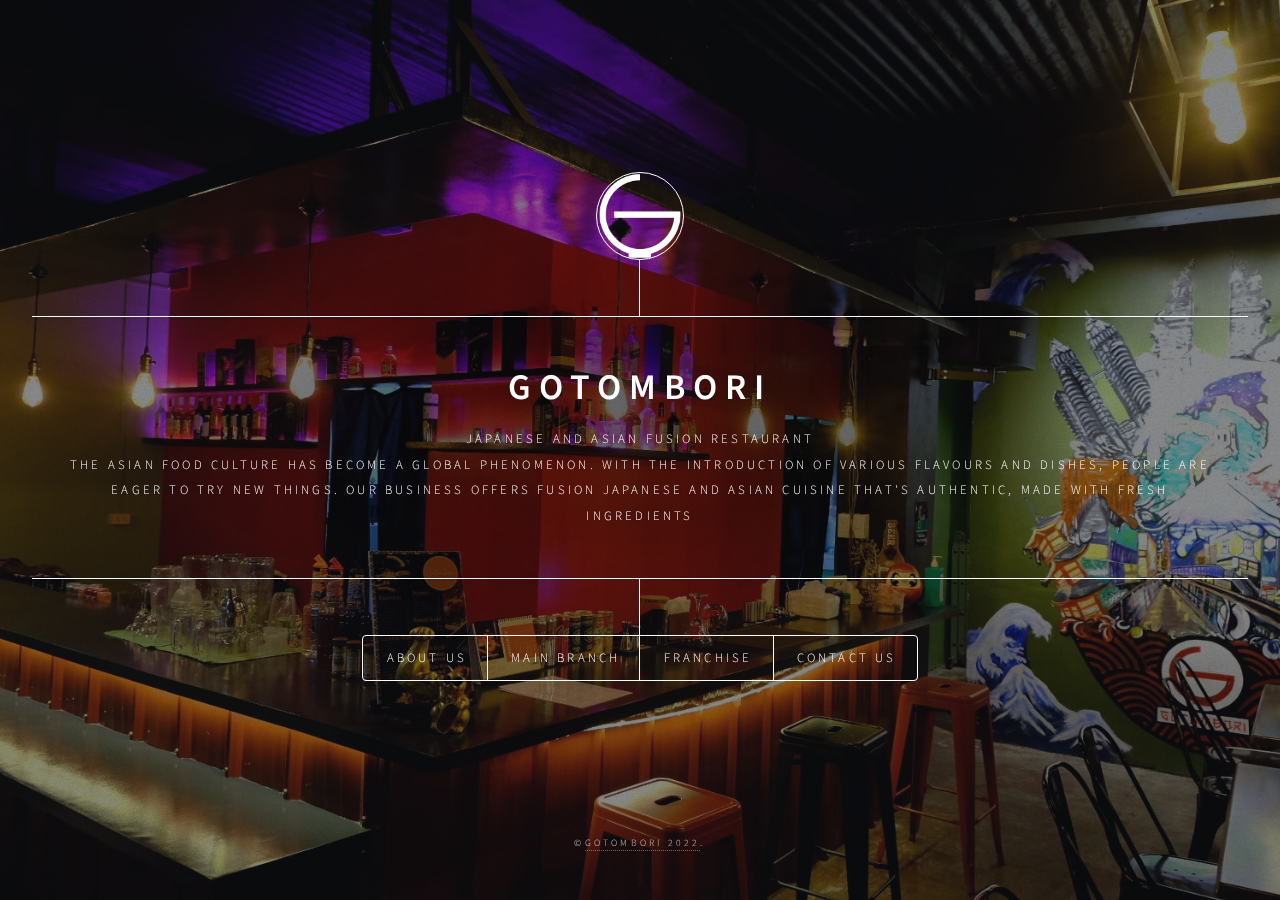
<file: index.html>
<!DOCTYPE HTML>
<html>
	<head>
		<title>Gotombori</title>
		<meta charset="utf-8" />
		<meta name="viewport" content="width=device-width, initial-scale=1, user-scalable=no" />
		<link rel="stylesheet" href="assets/css/main.css" />
		<noscript><link rel="stylesheet" href="assets/css/noscript.css" /></noscript>
	</head>
	<body class="is-preload">

		<!-- Wrapper -->
			<div id="wrapper">

				<!-- Header -->
					<header id="header">
						<object class="logo" data="images/glogowhite.svg"> </object>
						<div class="content">
							<div class="inner">
								<h1>Gotombori</h1>
								<p>Japanese and Asian Fusion Restaurant <br />
								The Asian food culture has become a global phenomenon. With the introduction of various flavours and dishes, people are eager to try new things. Our business offers fusion Japanese and Asian cuisine that's authentic, made with fresh ingredients</p>
							</div>
						</div>
						<nav>
							<ul>
								<!-- <li><a href="#intro">Intro</a></li> -->
								<li><a href="#about">About Us</a></li>
								<li><a href="#branch">Main Branch</a></li>
								<li><a href="#franchise">Franchise</a></li>								
								<li><a href="#contact">Contact Us</a></li>
								<!-- <li><a href="#elements">Elements</a></li> -->
							</ul>
						</nav>
					</header>

				<!-- Main -->
					<div id="main">
						
						<!-- Intro -->
							<!-- <article id="intro">
								<h2 class="major">Intro</h2>
								<span class="image main"><img src="../../images/pic01.jpg" alt="" /></span>
								<div class="videoWrapper">
									<iframe src="https://drive.google.com/file/d/1225KMnGl1IvusmFw72NohmMUNqmtmeRn/preview" allow="autoplay"></iframe>
								</div>

								<div class="image main videoWrapper">
									<iframe src="https://drive.google.com/file/d/1fL9NpfInf3WVeBwylK49A_tGmt3eW72z/preview" allow="autoplay"></iframe>
								</div>

								<div class="image main videoWrapper">
									<iframe src="https://drive.google.com/file/d/1XuaLwaa7ogPc6GmBb1JxKfJH9nJ1arWx/preview" allow="autoplay"></iframe>
								</div>

								<div class="image main videoWrapper">
									<iframe src="https://drive.google.com/file/d/1T11CL5J_tuCQ8VMhTcqFabuqWHulGAr1/preview" allow="autoplay"></iframe>
								</div>

								<div class="image main videoWrapper">
									<iframe src="https://drive.google.com/file/d/18O1OUg1W9tABcDQdG7I4Z3mrhGVsY1qq/preview" allow="autoplay"></iframe>
								</div>

								<p>Are you looking for a unique and different flavor experience? Try our innovative and authentic Japanese and Asian cuisine fusion</p>
								<p>Gotombori is a new Japanese and Asian fusion restaurant that offers delicious and affordable authentic cuisine. Any diners can enjoy our fusion menu, which combines the best of both worlds and offers a wide range of cuisine including Gyoza, Beef Misono, and Sushi..</p>
							</article> -->

						<!-- Franchise -->
							<article id="franchise">
								<!-- <h2 class="major">How to Franchise?
									<a href="order.html">Order Now!</a>
								</h2> -->
								<h2 class="major">Franchise</h2>
								<ul class="breadcrumb">
									<li class="breadcrumb-item"><a href="#franchisemenu">Menu</a></li>
									<li class="breadcrumb-item"><a href="#franchises">Franchises</a></li>
									<li class="breadcrumb-item"><a href="#feasiblitystudy">Feasiblity Study</a></li>
									<li class="breadcrumb-item"><a href="#kiosk">Kiosk</a></li>
								  </ul>
								<h3 id="franchisemenu" class="major">Menu for Franchise</h3>
								<div >
									<span class="image main"><img src="images/menu_franchise.webp" alt="" /></span>
								</div>
								<h3 id="franchises" class="major">Franchise Opening</h3>
								<div >
									<!-- <span class="image main"><img src="images/franchise (1).jpg" alt="" /></span> -->
									<span class="image main"><img src="images/franchise (2).jpg" alt="" /></span>
									<!-- <span class="image main"><img src="images/franchise (3).jpg" alt="" /></span>
									<span class="image main"><img src="images/franchise (4).jpg" alt="" /></span>
									<span class="image main"><img src="images/franchise (5).jpg" alt="" /></span>
									<span class="image main"><img src="images/franchise (6).jpg" alt="" /></span>
									<span class="image main"><img src="images/franchise (7).jpg" alt="" /></span>
									<span class="image main"><img src="images/franchise (8).jpg" alt="" /></span>
									<span class="image main"><img src="images/franchise (9).jpg" alt="" /></span>
									<span class="image main"><img src="images/franchise (10).jpg" alt="" /></span>
									<span class="image main"><img src="images/franchise (11).jpg" alt="" /></span> -->
									<span class="image main"><img src="images/franchise (12).jpg" alt="" /></span>
									<!-- <span class="image main"><img src="images/franchise (13).jpg" alt="" /></span>
									<span class="image main"><img src="images/franchise (14).jpg" alt="" /></span>
									<span class="image main"><img src="images/franchise (15).jpg" alt="" /></span>
									<span class="image main"><img src="images/franchise (16).jpg" alt="" /></span>
									<span class="image main"><img src="images/franchise (17).jpg" alt="" /></span> -->
									<span class="image main"><img src="images/franchise (18).jpg" alt="" /></span>
									<!-- <span class="image main"><img src="images/franchise (19).jpg" alt="" /></span>
									<span class="image main"><img src="images/franchise (20).jpg" alt="" /></span>
									<span class="image main"><img src="images/franchise (21).jpg" alt="" /></span>
									<span class="image main"><img src="images/franchise (22).jpg" alt="" /></span> -->
									<span class="image main"><img src="images/franchise (24).jpg" alt="" /></span>
								</div>
								<h3 id="feasiblitystudy" class="major">Feasiblity Study</h3>
								<div>
									<span>
										<a href="https://drive.google.com/file/d/1M6oUv39NWXkko_A2In9kYBnf6jxYge4G/preview">Click to view.</a>
										<br>
										<br>
									</span>
									
								</div>
								<h3 id="kiosk" class="major">Kiosk Specifications</h3>
								<div>
									<span class="image main"><img src="images/kiosk (1)-min.jpg" alt="" /></span>
									<span class="image main"><img src="images/kiosk (2)-min.jpg" alt="" /></span>
									<span class="image main"><img src="images/kiosk (3)-min.jpg" alt="" /></span>
									<span class="image main"><img src="images/kiosk (4)-min.jpg" alt="" /></span>
									<span class="image main"><img src="images/kiosk (5)-min.jpg" alt="" /></span>
								</div>
							</article>

						<!-- About -->
							<article id="about">
								<h2 class="major">About Us</h2>
								<div class="image main videoWrapper">
									<iframe src="https://drive.google.com/file/d/17KufNhbi9-z3UgDvj_AI9bubyLwXf26z/preview" allow="autoplay"></iframe>
								</div>
								<p>Gotombori started in 2020 in the midst of the pandemic, having the idea about the name gotombori when owners Brent and Gee are in the streets of Osaka, Japan.  The word Gotombori derived from “gotom” a Filipino slang for hungry and incorporate it to Dotonbori  a famous food street in Osaka. </p>
								<p>Gotombori started selling quarantine food trend called “baked sushi” at home in 2020 and later on put up a food kiosk selling variety of mid range Japanese rice bowls until demand for other products become relatively high.  In Jan 2022, Gotombori is now a restobar that offers Japanese and other Asian menu and local drinks situated at the heart of Cainta, Rizal and other menu offers are available for franchise.</p>
							</article>

						<!-- About -->
						<article id="branch">
							<h2 class="major">Main Branch</h2>
							<!-- <div class="image main videoWrapper">
								<iframe src="https://drive.google.com/file/d/17KufNhbi9-z3UgDvj_AI9bubyLwXf26z/preview" allow="autoplay"></iframe>
							</div> -->
							<h3 class="major">Menu</h3>
							<div>
								<span class="image main"><img src="images/1-min.png" alt="" /></span>
								<span class="image main"><img src="images/2-min.png" alt="" /></span>
								<span class="image main"><img src="images/3-min.png" alt="" /></span>
								<span class="image main"><img src="images/4-min.png" alt="" /></span>
							</div>
							<h3 class="major">Gotombori Main</h3>
							<div>
								<span class="image main"><img src="images/store5-min.jpg" alt="" /></span>
								<span class="image main"><img src="images/store1-min.jpg" alt="" /></span>
								<span class="image main"><img src="images/store2-min.jpg" alt="" /></span>
								<span class="image main"><img src="images/store3-min.jpg" alt="" /></span>
								<span class="image main"><img src="images/store4-min.jpg" alt="" /></span>
								<span class="image main"><img src="images/store6-min.jpg" alt="" /></span>
							</div>
						</article>

						<!-- Contact -->
							<article id="contact">
								<!-- <h2 class="major">Contact Us</h2>
								<form action="https://formspree.io/f/xwkyvydd" method="POST">
									<div class="fields">
										<div class="field half">
											<label for="name">Name</label>
											<input type="text" name="name" id="name" />
										</div>
										<div class="field half">
											<label for="email">Email</label>
											<input type="text" name="email" id="email" />
										</div>
										<div class="field">
											<label for="message">Message</label>
											<textarea name="message" id="message" rows="4"></textarea>
										</div>
									</div>
									<ul class="actions">
										<li><input type="submit" value="Send Message" class="primary" /></li>
										<li><input type="reset" value="Reset" /></li>
									</ul>
								</form> -->
								<div>
									<h3 class="major">Address:</h3>
									<p>Crospoint Building, Ortigas Avenue Extension Brgy. Sto Domingo, Cainta, Philippines</p>
									<h3 class="major">Contact Numbers:</h3>
									<p>
										+63 965 566-99-95 
										<br> +63 932 383-87-57
									</p>
									<ul class="icons">
										<!-- <li><a href="#" class="icon brands fa-twitter"><span class="label">Twitter</span></a></li> -->
										<li><a href="https://facebook.com/gotombori" class="icon brands fa-facebook-f"><span class="label">Facebook</span></a></li>
										<li><a href="https://www.instagram.com/gotombori" class="icon brands fa-instagram"><span class="label">Instagram</span></a></li>
										<!-- <li><a href="#" class="icon brands fa-github"><span class="label">GitHub</span></a></li> -->
									</ul>
									<h3 class="major">Waze: Gotombori Asian Express-Main</h3>
									<div>
										<iframe src="https://embed.waze.com/iframe?zoom=16&lat=14.586501&lon=121.116048&pin=1" width="600" height="450" allowfullscreen></iframe>
									</div>
									
								</div>
								
							</article>

						<!-- Elements -->
							<article id="elements">
								<h2 class="major">Elements</h2>

								<section>
									<h3 class="major">Text</h3>
									<p>This is <b>bold</b> and this is <strong>strong</strong>. This is <i>italic</i> and this is <em>emphasized</em>.
									This is <sup>superscript</sup> text and this is <sub>subscript</sub> text.
									This is <u>underlined</u> and this is code: <code>for (;;) { ... }</code>. Finally, <a href="#">this is a link</a>.</p>
									<hr />
									<h2>Heading Level 2</h2>
									<h3>Heading Level 3</h3>
									<h4>Heading Level 4</h4>
									<h5>Heading Level 5</h5>
									<h6>Heading Level 6</h6>
									<hr />
									<h4>Blockquote</h4>
									<blockquote>Fringilla nisl. Donec accumsan interdum nisi, quis tincidunt felis sagittis eget tempus euismod. Vestibulum ante ipsum primis in faucibus vestibulum. Blandit adipiscing eu felis iaculis volutpat ac adipiscing accumsan faucibus. Vestibulum ante ipsum primis in faucibus lorem ipsum dolor sit amet nullam adipiscing eu felis.</blockquote>
									<h4>Preformatted</h4>
									<pre><code>i = 0;

while (!deck.isInOrder()) {
    print 'Iteration ' + i;
    deck.shuffle();
    i++;
}

print 'It took ' + i + ' iterations to sort the deck.';</code></pre>
								</section>

								<section>
									<h3 class="major">Lists</h3>

									<h4>Unordered</h4>
									<ul>
										<li>Dolor pulvinar etiam.</li>
										<li>Sagittis adipiscing.</li>
										<li>Felis enim feugiat.</li>
									</ul>

									<h4>Alternate</h4>
									<ul class="alt">
										<li>Dolor pulvinar etiam.</li>
										<li>Sagittis adipiscing.</li>
										<li>Felis enim feugiat.</li>
									</ul>

									<h4>Ordered</h4>
									<ol>
										<li>Dolor pulvinar etiam.</li>
										<li>Etiam vel felis viverra.</li>
										<li>Felis enim feugiat.</li>
										<li>Dolor pulvinar etiam.</li>
										<li>Etiam vel felis lorem.</li>
										<li>Felis enim et feugiat.</li>
									</ol>
									<h4>Icons</h4>
									<ul class="icons">
										<!-- <li><a href="#" class="icon brands fa-twitter"><span class="label">Twitter</span></a></li> -->
										<li><a href="https://facebook.com/gotombori" class="icon brands fa-facebook-f"><span class="label">Facebook</span></a></li>
										<li><a href="https://www.instagram.com/gotombori" class="icon brands fa-instagram"><span class="label">Instagram</span></a></li>
										<!-- <li><a href="#" class="icon brands fa-github"><span class="label">Github</span></a></li> -->
									</ul>

									<h4>Actions</h4>
									<ul class="actions">
										<li><a href="#" class="button primary">Default</a></li>
										<li><a href="#" class="button">Default</a></li>
									</ul>
									<ul class="actions stacked">
										<li><a href="#" class="button primary">Default</a></li>
										<li><a href="#" class="button">Default</a></li>
									</ul>
								</section>

								<section>
									<h3 class="major">Table</h3>
									<h4>Default</h4>
									<div class="table-wrapper">
										<table>
											<thead>
												<tr>
													<th>Name</th>
													<th>Description</th>
													<th>Price</th>
												</tr>
											</thead>
											<tbody>
												<tr>
													<td>Item One</td>
													<td>Ante turpis integer aliquet porttitor.</td>
													<td>29.99</td>
												</tr>
												<tr>
													<td>Item Two</td>
													<td>Vis ac commodo adipiscing arcu aliquet.</td>
													<td>19.99</td>
												</tr>
												<tr>
													<td>Item Three</td>
													<td> Morbi faucibus arcu accumsan lorem.</td>
													<td>29.99</td>
												</tr>
												<tr>
													<td>Item Four</td>
													<td>Vitae integer tempus condimentum.</td>
													<td>19.99</td>
												</tr>
												<tr>
													<td>Item Five</td>
													<td>Ante turpis integer aliquet porttitor.</td>
													<td>29.99</td>
												</tr>
											</tbody>
											<tfoot>
												<tr>
													<td colspan="2"></td>
													<td>100.00</td>
												</tr>
											</tfoot>
										</table>
									</div>

									<h4>Alternate</h4>
									<div class="table-wrapper">
										<table class="alt">
											<thead>
												<tr>
													<th>Name</th>
													<th>Description</th>
													<th>Price</th>
												</tr>
											</thead>
											<tbody>
												<tr>
													<td>Item One</td>
													<td>Ante turpis integer aliquet porttitor.</td>
													<td>29.99</td>
												</tr>
												<tr>
													<td>Item Two</td>
													<td>Vis ac commodo adipiscing arcu aliquet.</td>
													<td>19.99</td>
												</tr>
												<tr>
													<td>Item Three</td>
													<td> Morbi faucibus arcu accumsan lorem.</td>
													<td>29.99</td>
												</tr>
												<tr>
													<td>Item Four</td>
													<td>Vitae integer tempus condimentum.</td>
													<td>19.99</td>
												</tr>
												<tr>
													<td>Item Five</td>
													<td>Ante turpis integer aliquet porttitor.</td>
													<td>29.99</td>
												</tr>
											</tbody>
											<tfoot>
												<tr>
													<td colspan="2"></td>
													<td>100.00</td>
												</tr>
											</tfoot>
										</table>
									</div>
								</section>

								<section>
									<h3 class="major">Buttons</h3>
									<ul class="actions">
										<li><a href="#" class="button primary">Primary</a></li>
										<li><a href="#" class="button">Default</a></li>
									</ul>
									<ul class="actions">
										<li><a href="#" class="button">Default</a></li>
										<li><a href="#" class="button small">Small</a></li>
									</ul>
									<ul class="actions">
										<li><a href="#" class="button primary icon solid fa-download">Icon</a></li>
										<li><a href="#" class="button icon solid fa-download">Icon</a></li>
									</ul>
									<ul class="actions">
										<li><span class="button primary disabled">Disabled</span></li>
										<li><span class="button disabled">Disabled</span></li>
									</ul>
								</section>

								<section>
									<h3 class="major">Form</h3>
									<form method="post" action="#">
										<div class="fields">
											<div class="field half">
												<label for="demo-name">Name</label>
												<input type="text" name="demo-name" id="demo-name" value="" placeholder="Jane Doe" />
											</div>
											<div class="field half">
												<label for="demo-email">Email</label>
												<input type="email" name="demo-email" id="demo-email" value="" placeholder="jane@untitled.tld" />
											</div>
											<div class="field">
												<label for="demo-category">Category</label>
												<select name="demo-category" id="demo-category">
													<option value="">-</option>
													<option value="1">Manufacturing</option>
													<option value="1">Shipping</option>
													<option value="1">Administration</option>
													<option value="1">Human Resources</option>
												</select>
											</div>
											<div class="field half">
												<input type="radio" id="demo-priority-low" name="demo-priority" checked>
												<label for="demo-priority-low">Low</label>
											</div>
											<div class="field half">
												<input type="radio" id="demo-priority-high" name="demo-priority">
												<label for="demo-priority-high">High</label>
											</div>
											<div class="field half">
												<input type="checkbox" id="demo-copy" name="demo-copy">
												<label for="demo-copy">Email me a copy</label>
											</div>
											<div class="field half">
												<input type="checkbox" id="demo-human" name="demo-human" checked>
												<label for="demo-human">Not a robot</label>
											</div>
											<div class="field">
												<label for="demo-message">Message</label>
												<textarea name="demo-message" id="demo-message" placeholder="Enter your message" rows="6"></textarea>
											</div>
										</div>
										<ul class="actions">
											<li><input type="submit" value="Send Message" class="primary" /></li>
											<li><input type="reset" value="Reset" /></li>
										</ul>
									</form>
								</section>

							</article>

					</div>

				<!-- Footer -->
					<footer id="footer">
						<p class="copyright">&copy;<a href="https://facebook.com/gotombori">Gotombori 2022</a>.</p>
					</footer>

			</div>

		<!-- BG -->
			<div id="bg"></div>

		<!-- Scripts -->
			<script src="assets/js/jquery.min.js"></script>
			<script src="assets/js/browser.min.js"></script>
			<script src="assets/js/breakpoints.min.js"></script>
			<script src="assets/js/util.js"></script>
			<script src="assets/js/main.js"></script>
			<script>
				 document.addEventListener("contextmenu", function (e) {
					e.preventDefault();
				}, false);
			</script>
	</body>
</html>
</file>
<file: assets/css/noscript.css>
/*
	Dimension by HTML5 UP
	html5up.net | @ajlkn
	Free for personal and commercial use under the CCA 3.0 license (html5up.net/license)
*/

/* BG */

	body.is-preload #bg:before {
		background-color: transparent;
	}

/* Header */

	body.is-preload #header {
		-moz-filter: none;
		-webkit-filter: none;
		-ms-filter: none;
		filter: none;
	}

		body.is-preload #header > * {
			opacity: 1;
		}

		body.is-preload #header .content .inner {
			max-height: none;
			padding: 3rem 2rem;
			opacity: 1;
		}

/* Main */

	#main article {
		opacity: 1;
		margin: 4rem 0 0 0;
	}
</file>
<file: assets/css/main.css>
@import url(fontawesome-all.min.css);
@import url("https://fonts.googleapis.com/css?family=Source+Sans+Pro:300italic,600italic,300,600");

/*
	Dimension by HTML5 UP
	html5up.net | @ajlkn
	Free for personal and commercial use under the CCA 3.0 license (html5up.net/license)
*/

html, body, div, span, applet, object,
iframe, h1, h2, h3, h4, h5, h6, p, blockquote,
pre, a, abbr, acronym, address, big, cite,
code, del, dfn, em, img, ins, kbd, q, s, samp,
small, strike, strong, sub, sup, tt, var, b,
u, i, center, dl, dt, dd, ol, ul, li, fieldset,
form, label, legend, table, caption, tbody,
tfoot, thead, tr, th, td, article, aside,
canvas, details, embed, figure, figcaption,
footer, header, hgroup, menu, nav, output, ruby,
section, summary, time, mark, audio, video {
	margin: 0;
	padding: 0;
	border: 0;
	font-size: 100%;
	font: inherit;
	vertical-align: baseline;}

article, aside, details, figcaption, figure,
footer, header, hgroup, menu, nav, section {
	display: block;}

body {
	line-height: 1;
}

ol, ul {
	list-style: none;
}

blockquote, q {
	quotes: none;
}

	blockquote:before, blockquote:after, q:before, q:after {
		content: '';
		content: none;
	}

table {
	border-collapse: collapse;
	border-spacing: 0;
}

body {
	-webkit-text-size-adjust: none;
}

mark {
	background-color: transparent;
	color: inherit;
}

input::-moz-focus-inner {
	border: 0;
	padding: 0;
}

input, select, textarea {
	-moz-appearance: none;
	-webkit-appearance: none;
	-ms-appearance: none;
	appearance: none;
}

.videoWrapper {
	position: relative;
	padding-top: 56.25%; /* 16:9 */
}

.videoWrapper iframe{
	position: absolute;
	top: 0;
	left: 0;
	width: 100%;
	height: 100%;
}

/* Basic */

	@-ms-viewport {
		width: device-width;
	}

	@media screen and (max-width: 480px) {

		html, body {
			min-width: 320px;
		}

	}

	html {
		box-sizing: border-box;
	}

	*, *:before, *:after {
		box-sizing: inherit;
	}

	body {
		background: #1b1f22;
	}

		body.is-preload *, body.is-preload *:before, body.is-preload *:after {
			-moz-animation: none !important;
			-webkit-animation: none !important;
			-ms-animation: none !important;
			animation: none !important;
			-moz-transition: none !important;
			-webkit-transition: none !important;
			-ms-transition: none !important;
			transition: none !important;
		}

/* Type */

	html {
		font-size: 16pt;
	}

		@media screen and (max-width: 1680px) {

			html {
				font-size: 12pt;
			}

		}

		@media screen and (max-width: 736px) {

			html {
				font-size: 11pt;
			}

		}

		@media screen and (max-width: 360px) {

			html {
				font-size: 10pt;
			}

		}

	body, input, select, textarea {
		color: #ffffff;
		font-family: "Source Sans Pro", sans-serif;
		font-weight: 300;
		font-size: 1rem;
		line-height: 1.65;
	}

	a {
		-moz-transition: color 0.2s ease-in-out, background-color 0.2s ease-in-out, border-bottom-color 0.2s ease-in-out;
		-webkit-transition: color 0.2s ease-in-out, background-color 0.2s ease-in-out, border-bottom-color 0.2s ease-in-out;
		-ms-transition: color 0.2s ease-in-out, background-color 0.2s ease-in-out, border-bottom-color 0.2s ease-in-out;
		transition: color 0.2s ease-in-out, background-color 0.2s ease-in-out, border-bottom-color 0.2s ease-in-out;
		border-bottom: dotted 1px rgba(255, 255, 255, 0.5);
		text-decoration: none;
		color: inherit;
	}

		a:hover {
			border-bottom-color: transparent;
		}

	strong, b {
		color: #ffffff;
		font-weight: 600;
	}

	em, i {
		font-style: italic;
	}

	p {
		margin: 0 0 2rem 0;
	}

	h1, h2, h3, h4, h5, h6 {
		color: #ffffff;
		font-weight: 600;
		line-height: 1.5;
		margin: 0 0 1rem 0;
		text-transform: uppercase;
		letter-spacing: 0.2rem;
	}

		h1 a, h2 a, h3 a, h4 a, h5 a, h6 a {
			color: inherit;
			text-decoration: none;
		}

		h1.major, h2.major, h3.major, h4.major, h5.major, h6.major {
			border-bottom: solid 1px #ffffff;
			width: -moz-max-content;
			width: -webkit-max-content;
			width: -ms-max-content;
			width: max-content;
			padding-bottom: 0.5rem;
			margin: 0 0 2rem 0;
		}

	h1 {
		font-size: 2.25rem;
		line-height: 1.3;
		letter-spacing: 0.5rem;
	}

	h2 {
		font-size: 1.5rem;
		line-height: 1.4;
		letter-spacing: 0.5rem;
	}

	h3 {
		font-size: 1rem;
	}

	h4 {
		font-size: 0.8rem;
	}

	h5 {
		font-size: 0.7rem;
	}

	h6 {
		font-size: 0.6rem;
	}

	@media screen and (max-width: 736px) {

		h1 {
			font-size: 1.75rem;
			line-height: 1.4;
		}

		h2 {
			font-size: 1.25em;
			line-height: 1.5;
		}

	}

	sub {
		font-size: 0.8rem;
		position: relative;
		top: 0.5rem;
	}

	sup {
		font-size: 0.8rem;
		position: relative;
		top: -0.5rem;
	}

	blockquote {
		border-left: solid 4px #ffffff;
		font-style: italic;
		margin: 0 0 2rem 0;
		padding: 0.5rem 0 0.5rem 2rem;
	}

	code {
		background: rgba(255, 255, 255, 0.075);
		border-radius: 4px;
		font-family: "Courier New", monospace;
		font-size: 0.9rem;
		margin: 0 0.25rem;
		padding: 0.25rem 0.65rem;
	}

	pre {
		-webkit-overflow-scrolling: touch;
		font-family: "Courier New", monospace;
		font-size: 0.9rem;
		margin: 0 0 2rem 0;
	}

		pre code {
			display: block;
			line-height: 1.75;
			padding: 1rem 1.5rem;
			overflow-x: auto;
		}

	hr {
		border: 0;
		border-bottom: solid 1px #ffffff;
		margin: 2.75rem 0;
	}

	.align-left {
		text-align: left;
	}

	.align-center {
		text-align: center;
	}

	.align-right {
		text-align: right;
	}

/* Form */

	form {
		margin: 0 0 2rem 0;
	}

		form > :last-child {
			margin-bottom: 0;
		}

		form > .fields {
			display: -moz-flex;
			display: -webkit-flex;
			display: -ms-flex;
			display: flex;
			-moz-flex-wrap: wrap;
			-webkit-flex-wrap: wrap;
			-ms-flex-wrap: wrap;
			flex-wrap: wrap;
			width: calc(100% + 3rem);
			margin: -1.5rem 0 2rem -1.5rem;
		}

			form > .fields > .field {
				-moz-flex-grow: 0;
				-webkit-flex-grow: 0;
				-ms-flex-grow: 0;
				flex-grow: 0;
				-moz-flex-shrink: 0;
				-webkit-flex-shrink: 0;
				-ms-flex-shrink: 0;
				flex-shrink: 0;
				padding: 1.5rem 0 0 1.5rem;
				width: calc(100% - 1.5rem);
			}

				form > .fields > .field.half {
					width: calc(50% - 0.75rem);
				}

				form > .fields > .field.third {
					width: calc(100%/3 - 0.5rem);
				}

				form > .fields > .field.quarter {
					width: calc(25% - 0.375rem);
				}

		@media screen and (max-width: 480px) {

			form > .fields {
				width: calc(100% + 3rem);
				margin: -1.5rem 0 2rem -1.5rem;
			}

				form > .fields > .field {
					padding: 1.5rem 0 0 1.5rem;
					width: calc(100% - 1.5rem);
				}

					form > .fields > .field.half {
						width: calc(100% - 1.5rem);
					}

					form > .fields > .field.third {
						width: calc(100% - 1.5rem);
					}

					form > .fields > .field.quarter {
						width: calc(100% - 1.5rem);
					}

		}

	label {
		color: #ffffff;
		display: block;
		font-size: 0.8rem;
		font-weight: 300;
		letter-spacing: 0.2rem;
		line-height: 1.5;
		margin: 0 0 1rem 0;
		text-transform: uppercase;
	}

	input[type="text"],
	input[type="password"],
	input[type="email"],
	input[type="tel"],
	select,
	textarea {
		-moz-appearance: none;
		-webkit-appearance: none;
		-ms-appearance: none;
		appearance: none;
		-moz-transition: border-color 0.2s ease-in-out, box-shadow 0.2s ease-in-out, background-color 0.2s ease-in-out;
		-webkit-transition: border-color 0.2s ease-in-out, box-shadow 0.2s ease-in-out, background-color 0.2s ease-in-out;
		-ms-transition: border-color 0.2s ease-in-out, box-shadow 0.2s ease-in-out, background-color 0.2s ease-in-out;
		transition: border-color 0.2s ease-in-out, box-shadow 0.2s ease-in-out, background-color 0.2s ease-in-out;
		background-color: transparent;
		border-radius: 4px;
		border: solid 1px #ffffff;
		color: inherit;
		display: block;
		outline: 0;
		padding: 0 1rem;
		text-decoration: none;
		width: 100%;
	}

		input[type="text"]:invalid,
		input[type="password"]:invalid,
		input[type="email"]:invalid,
		input[type="tel"]:invalid,
		select:invalid,
		textarea:invalid {
			box-shadow: none;
		}

		input[type="text"]:focus,
		input[type="password"]:focus,
		input[type="email"]:focus,
		input[type="tel"]:focus,
		select:focus,
		textarea:focus {
			background: rgba(255, 255, 255, 0.075);
			border-color: #ffffff;
			box-shadow: 0 0 0 1px #ffffff;
		}

	select {
		background-image: url("data:image/svg+xml;charset=utf8,%3Csvg xmlns='http://www.w3.org/2000/svg' width='40' height='40' preserveAspectRatio='none' viewBox='0 0 40 40'%3E%3Cpath d='M9.4,12.3l10.4,10.4l10.4-10.4c0.2-0.2,0.5-0.4,0.9-0.4c0.3,0,0.6,0.1,0.9,0.4l3.3,3.3c0.2,0.2,0.4,0.5,0.4,0.9 c0,0.4-0.1,0.6-0.4,0.9L20.7,31.9c-0.2,0.2-0.5,0.4-0.9,0.4c-0.3,0-0.6-0.1-0.9-0.4L4.3,17.3c-0.2-0.2-0.4-0.5-0.4-0.9 c0-0.4,0.1-0.6,0.4-0.9l3.3-3.3c0.2-0.2,0.5-0.4,0.9-0.4S9.1,12.1,9.4,12.3z' fill='%23ffffff' /%3E%3C/svg%3E");
		background-size: 1.25rem;
		background-repeat: no-repeat;
		background-position: calc(100% - 1rem) center;
		height: 2.75rem;
		padding-right: 2.75rem;
		text-overflow: ellipsis;
	}

		select option {
			color: #ffffff;
			background: #1b1f22;
		}

		select:focus::-ms-value {
			background-color: transparent;
		}

		select::-ms-expand {
			display: none;
		}

	input[type="text"],
	input[type="password"],
	input[type="email"],
	select {
		height: 2.75rem;
	}

	textarea {
		padding: 0.75rem 1rem;
	}

	input[type="checkbox"],
	input[type="radio"] {
		-moz-appearance: none;
		-webkit-appearance: none;
		-ms-appearance: none;
		appearance: none;
		display: block;
		float: left;
		margin-right: -2rem;
		opacity: 0;
		width: 1rem;
		z-index: -1;
	}

		input[type="checkbox"] + label,
		input[type="radio"] + label {
			text-decoration: none;
			-moz-user-select: none;
			-webkit-user-select: none;
			-ms-user-select: none;
			user-select: none;
			color: #ffffff;
			cursor: pointer;
			display: inline-block;
			font-size: 0.8rem;
			font-weight: 300;
			margin: 0 0 0.5rem 0;
			padding-left: 2.65rem;
			padding-right: 0.75rem;
			position: relative;
		}

			input[type="checkbox"] + label:before,
			input[type="radio"] + label:before {
				-moz-osx-font-smoothing: grayscale;
				-webkit-font-smoothing: antialiased;
				display: inline-block;
				font-style: normal;
				font-variant: normal;
				text-rendering: auto;
				line-height: 1;
				text-transform: none !important;
				font-family: 'Font Awesome 5 Free';
				font-weight: 900;
			}

			input[type="checkbox"] + label:before,
			input[type="radio"] + label:before {
				-moz-transition: border-color 0.2s ease-in-out, box-shadow 0.2s ease-in-out, background-color 0.2s ease-in-out;
				-webkit-transition: border-color 0.2s ease-in-out, box-shadow 0.2s ease-in-out, background-color 0.2s ease-in-out;
				-ms-transition: border-color 0.2s ease-in-out, box-shadow 0.2s ease-in-out, background-color 0.2s ease-in-out;
				transition: border-color 0.2s ease-in-out, box-shadow 0.2s ease-in-out, background-color 0.2s ease-in-out;
				border-radius: 4px;
				border: solid 1px #ffffff;
				content: '';
				display: inline-block;
				height: 1.65rem;
				left: 0;
				line-height: 1.65rem;
				position: absolute;
				text-align: center;
				top: -0.15rem;
				width: 1.65rem;
			}

		input[type="checkbox"]:checked + label:before,
		input[type="radio"]:checked + label:before {
			background: #ffffff !important;
			border-color: #ffffff !important;
			color: #1b1f22;
			content: '\f00c';
		}

		input[type="checkbox"]:focus + label:before,
		input[type="radio"]:focus + label:before {
			background: rgba(255, 255, 255, 0.075);
			border-color: #ffffff;
			box-shadow: 0 0 0 1px #ffffff;
		}

	input[type="checkbox"] + label:before {
		border-radius: 4px;
	}

	input[type="radio"] + label:before {
		border-radius: 100%;
	}

	::-webkit-input-placeholder {
		color: rgba(255, 255, 255, 0.5) !important;
		opacity: 1.0;
	}

	:-moz-placeholder {
		color: rgba(255, 255, 255, 0.5) !important;
		opacity: 1.0;
	}

	::-moz-placeholder {
		color: rgba(255, 255, 255, 0.5) !important;
		opacity: 1.0;
	}

	:-ms-input-placeholder {
		color: rgba(255, 255, 255, 0.5) !important;
		opacity: 1.0;
	}

	.formerize-placeholder {
		color: rgba(255, 255, 255, 0.5) !important;
		opacity: 1.0;
	}

/* Box */

	.box {
		border-radius: 4px;
		border: solid 1px #ffffff;
		margin-bottom: 2rem;
		padding: 1.5em;
	}

		.box > :last-child,
		.box > :last-child > :last-child,
		.box > :last-child > :last-child > :last-child {
			margin-bottom: 0;
		}

		.box.alt {
			border: 0;
			border-radius: 0;
			padding: 0;
		}

/* Icon */

	.icon {
		text-decoration: none;
		border-bottom: none;
		position: relative;
	}

		.icon:before {
			-moz-osx-font-smoothing: grayscale;
			-webkit-font-smoothing: antialiased;
			display: inline-block;
			font-style: normal;
			font-variant: normal;
			text-rendering: auto;
			line-height: 1;
			text-transform: none !important;
			font-family: 'Font Awesome 5 Free';
			font-weight: 400;
		}

		.icon > .label {
			display: none;
		}

		.icon:before {
			line-height: inherit;
		}

		.icon.solid:before {
			font-weight: 900;
		}

		.icon.brands:before {
			font-family: 'Font Awesome 5 Brands';
		}

/* Image */

	.image {
		border-radius: 4px;
		border: 0;
		display: inline-block;
		position: relative;
	}

		.image:before {
			pointer-events: none;
			background-image: url("../../images/overlay.png");
			background-color: rgba(19, 21, 25, 0.5);
			border-radius: 4px;
			content: '';
			display: block;
			height: 100%;
			left: 0;
			opacity: 0.5;
			position: absolute;
			top: 0;
			width: 100%;
		}

		.image img {
			border-radius: 4px;
			display: block;
		}

		.image.left, .image.right {
			max-width: 40%;
		}

			.image.left img, .image.right img {
				width: 100%;
			}

		.image.left {
			float: left;
			padding: 0 1.5em 1em 0;
			top: 0.25em;
		}

		.image.right {
			float: right;
			padding: 0 0 1em 1.5em;
			top: 0.25em;
		}

		.image.fit {
			display: block;
			margin: 0 0 2rem 0;
			width: 100%;
		}

			.image.fit img {
				width: 100%;
			}

		.image.main {
			display: block;
			margin: 2.5rem 0;
			width: 100%;
		}

			.image.main img {
				width: 100%;
			}

		@media screen and (max-width: 736px) {

			.image.main {
				margin: 2rem 0;
			}

		}

		@media screen and (max-width: 480px) {

			.image.main {
				margin: 1.5rem 0;
			}

		}

/* List */

	ol {
		list-style: decimal;
		margin: 0 0 2rem 0;
		padding-left: 1.25em;
	}

		ol li {
			padding-left: 0.25em;
		}

	ul {
		list-style: disc;
		margin: 0 0 2rem 0;
		padding-left: 1em;
	}

		ul li {
			padding-left: 0.5em;
		}

		ul.alt {
			list-style: none;
			padding-left: 0;
		}

			ul.alt li {
				border-top: solid 1px #ffffff;
				padding: 0.5em 0;
			}

				ul.alt li:first-child {
					border-top: 0;
					padding-top: 0;
				}

	dl {
		margin: 0 0 2rem 0;
	}

		dl dt {
			display: block;
			font-weight: 600;
			margin: 0 0 1rem 0;
		}

		dl dd {
			margin-left: 2rem;
		}

/* Actions */

	ul.actions {
		display: -moz-flex;
		display: -webkit-flex;
		display: -ms-flex;
		display: flex;
		cursor: default;
		list-style: none;
		margin-left: -1rem;
		padding-left: 0;
	}

		ul.actions li {
			padding: 0 0 0 1rem;
			vertical-align: middle;
		}

		ul.actions.special {
			-moz-justify-content: center;
			-webkit-justify-content: center;
			-ms-justify-content: center;
			justify-content: center;
			width: 100%;
			margin-left: 0;
		}

			ul.actions.special li:first-child {
				padding-left: 0;
			}

		ul.actions.stacked {
			-moz-flex-direction: column;
			-webkit-flex-direction: column;
			-ms-flex-direction: column;
			flex-direction: column;
			margin-left: 0;
		}

			ul.actions.stacked li {
				padding: 1.3rem 0 0 0;
			}

				ul.actions.stacked li:first-child {
					padding-top: 0;
				}

		ul.actions.fit {
			width: calc(100% + 1rem);
		}

			ul.actions.fit li {
				-moz-flex-grow: 1;
				-webkit-flex-grow: 1;
				-ms-flex-grow: 1;
				flex-grow: 1;
				-moz-flex-shrink: 1;
				-webkit-flex-shrink: 1;
				-ms-flex-shrink: 1;
				flex-shrink: 1;
				width: 100%;
			}

				ul.actions.fit li > * {
					width: 100%;
				}

			ul.actions.fit.stacked {
				width: 100%;
			}

		@media screen and (max-width: 480px) {

			ul.actions:not(.fixed) {
				-moz-flex-direction: column;
				-webkit-flex-direction: column;
				-ms-flex-direction: column;
				flex-direction: column;
				margin-left: 0;
				width: 100% !important;
			}

				ul.actions:not(.fixed) li {
					-moz-flex-grow: 1;
					-webkit-flex-grow: 1;
					-ms-flex-grow: 1;
					flex-grow: 1;
					-moz-flex-shrink: 1;
					-webkit-flex-shrink: 1;
					-ms-flex-shrink: 1;
					flex-shrink: 1;
					padding: 1rem 0 0 0;
					text-align: center;
					width: 100%;
				}

					ul.actions:not(.fixed) li > * {
						width: 100%;
					}

					ul.actions:not(.fixed) li:first-child {
						padding-top: 0;
					}

					ul.actions:not(.fixed) li input[type="submit"],
					ul.actions:not(.fixed) li input[type="reset"],
					ul.actions:not(.fixed) li input[type="button"],
					ul.actions:not(.fixed) li button,
					ul.actions:not(.fixed) li .button {
						width: 100%;
					}

						ul.actions:not(.fixed) li input[type="submit"].icon:before,
						ul.actions:not(.fixed) li input[type="reset"].icon:before,
						ul.actions:not(.fixed) li input[type="button"].icon:before,
						ul.actions:not(.fixed) li button.icon:before,
						ul.actions:not(.fixed) li .button.icon:before {
							margin-left: -0.5em;
						}

		}

/* Icons */

	ul.icons {
		cursor: default;
		list-style: none;
		padding-left: 0;
	}

		ul.icons li {
			display: inline-block;
			padding: 0 0.75em 0 0;
		}

			ul.icons li:last-child {
				padding-right: 0;
			}

			ul.icons li a {
				border-radius: 100%;
				box-shadow: inset 0 0 0 1px #ffffff;
				display: inline-block;
				height: 2.25rem;
				line-height: 2.25rem;
				text-align: center;
				width: 2.25rem;
			}

				ul.icons li a:hover {
					background-color: rgba(255, 255, 255, 0.075);
				}

				ul.icons li a:active {
					background-color: rgba(255, 255, 255, 0.175);
				}

/* Table */

	.table-wrapper {
		-webkit-overflow-scrolling: touch;
		overflow-x: auto;
	}

	table {
		margin: 0 0 2rem 0;
		width: 100%;
	}

		table tbody tr {
			border: solid 1px #ffffff;
			border-left: 0;
			border-right: 0;
		}

			table tbody tr:nth-child(2n + 1) {
				background-color: rgba(255, 255, 255, 0.075);
			}

		table td {
			padding: 0.75em 0.75em;
		}

		table th {
			color: #ffffff;
			font-size: 0.9em;
			font-weight: 600;
			padding: 0 0.75em 0.75em 0.75em;
			text-align: left;
		}

		table thead {
			border-bottom: solid 2px #ffffff;
		}

		table tfoot {
			border-top: solid 2px #ffffff;
		}

		table.alt {
			border-collapse: separate;
		}

			table.alt tbody tr td {
				border: solid 1px #ffffff;
				border-left-width: 0;
				border-top-width: 0;
			}

				table.alt tbody tr td:first-child {
					border-left-width: 1px;
				}

			table.alt tbody tr:first-child td {
				border-top-width: 1px;
			}

			table.alt thead {
				border-bottom: 0;
			}

			table.alt tfoot {
				border-top: 0;
			}

/* Button */

	input[type="submit"],
	input[type="reset"],
	input[type="button"],
	button,
	.button {
		-moz-appearance: none;
		-webkit-appearance: none;
		-ms-appearance: none;
		appearance: none;
		-moz-transition: background-color 0.2s ease-in-out, color 0.2s ease-in-out;
		-webkit-transition: background-color 0.2s ease-in-out, color 0.2s ease-in-out;
		-ms-transition: background-color 0.2s ease-in-out, color 0.2s ease-in-out;
		transition: background-color 0.2s ease-in-out, color 0.2s ease-in-out;
		background-color: transparent;
		border-radius: 4px;
		border: 0;
		box-shadow: inset 0 0 0 1px #ffffff;
		color: #ffffff !important;
		cursor: pointer;
		display: inline-block;
		font-size: 0.8rem;
		font-weight: 300;
		height: 2.75rem;
		letter-spacing: 0.2rem;
		line-height: 2.75rem;
		outline: 0;
		padding: 0 1.25rem 0 1.35rem;
		text-align: center;
		text-decoration: none;
		text-transform: uppercase;
		white-space: nowrap;
	}

		input[type="submit"]:hover,
		input[type="reset"]:hover,
		input[type="button"]:hover,
		button:hover,
		.button:hover {
			background-color: rgba(255, 255, 255, 0.075);
		}

		input[type="submit"]:active,
		input[type="reset"]:active,
		input[type="button"]:active,
		button:active,
		.button:active {
			background-color: rgba(255, 255, 255, 0.175);
		}

		input[type="submit"].icon:before,
		input[type="reset"].icon:before,
		input[type="button"].icon:before,
		button.icon:before,
		.button.icon:before {
			margin-right: 0.5em;
		}

		input[type="submit"].fit,
		input[type="reset"].fit,
		input[type="button"].fit,
		button.fit,
		.button.fit {
			width: 100%;
		}

		input[type="submit"].small,
		input[type="reset"].small,
		input[type="button"].small,
		button.small,
		.button.small {
			font-size: 0.6rem;
			height: 2.0625rem;
			line-height: 2.0625rem;
		}

		input[type="submit"].primary,
		input[type="reset"].primary,
		input[type="button"].primary,
		button.primary,
		.button.primary {
			background-color: #ffffff;
			color: #1b1f22 !important;
			font-weight: 600;
		}

		input[type="submit"].disabled, input[type="submit"]:disabled,
		input[type="reset"].disabled,
		input[type="reset"]:disabled,
		input[type="button"].disabled,
		input[type="button"]:disabled,
		button.disabled,
		button:disabled,
		.button.disabled,
		.button:disabled {
			pointer-events: none;
			cursor: default;
			opacity: 0.25;
		}

	input[type="submit"],
	input[type="reset"],
	input[type="button"],
	button {
		line-height: calc(2.75rem - 2px);
	}

/* BG */

	#bg {
		-moz-transform: scale(1.0);
		-webkit-transform: scale(1.0);
		-ms-transform: scale(1.0);
		transform: scale(1.0);
		-webkit-backface-visibility: hidden;
		position: fixed;
		top: 0;
		left: 0;
		width: 100%;
		height: 100vh;
		z-index: 1;
	}

		#bg:before, #bg:after {
			content: '';
			display: block;
			position: absolute;
			top: 0;
			left: 0;
			width: 100%;
			height: 100%;
		}

		#bg:before {
			-moz-transition: background-color 2.5s ease-in-out;
			-webkit-transition: background-color 2.5s ease-in-out;
			-ms-transition: background-color 2.5s ease-in-out;
			transition: background-color 2.5s ease-in-out;
			-moz-transition-delay: 0.75s;
			-webkit-transition-delay: 0.75s;
			-ms-transition-delay: 0.75s;
			transition-delay: 0.75s;
			background-image: linear-gradient(to top, rgba(19, 21, 25, 0.5), rgba(19, 21, 25, 0.5)), url("../../images/overlay.png");
			background-size: auto,
 256px 256px;
			background-position: center,
 center;
			background-repeat: no-repeat,
 repeat;
			z-index: 2;
		}

		#bg:after {
			-moz-transform: scale(1.125);
			-webkit-transform: scale(1.125);
			-ms-transform: scale(1.125);
			transform: scale(1.125);
			-moz-transition: -moz-transform 0.325s ease-in-out, -moz-filter 0.325s ease-in-out;
			-webkit-transition: -webkit-transform 0.325s ease-in-out, -webkit-filter 0.325s ease-in-out;
			-ms-transition: -ms-transform 0.325s ease-in-out, -ms-filter 0.325s ease-in-out;
			transition: transform 0.325s ease-in-out, filter 0.325s ease-in-out;
			background-image: url("../../images/BG-min.jpg");
			background-position: center;
			background-size: cover;
			background-repeat: no-repeat;
			z-index: 1;
		}

		body.is-article-visible #bg:after {
			-moz-transform: scale(1.0825);
			-webkit-transform: scale(1.0825);
			-ms-transform: scale(1.0825);
			transform: scale(1.0825);
			-moz-filter: blur(0.2rem);
			-webkit-filter: blur(0.2rem);
			-ms-filter: blur(0.2rem);
			filter: blur(0.2rem);
		}

		body.is-preload #bg:before {
			background-color: #000000;
		}

/* Wrapper */

	#wrapper {
		display: -moz-flex;
		display: -webkit-flex;
		display: -ms-flex;
		display: flex;
		-moz-flex-direction: column;
		-webkit-flex-direction: column;
		-ms-flex-direction: column;
		flex-direction: column;
		-moz-align-items: center;
		-webkit-align-items: center;
		-ms-align-items: center;
		align-items: center;
		-moz-justify-content: space-between;
		-webkit-justify-content: space-between;
		-ms-justify-content: space-between;
		justify-content: space-between;
		position: relative;
		min-height: 100vh;
		width: 100%;
		padding: 4rem 2rem;
		z-index: 3;
	}

		#wrapper:before {
			content: '';
			display: block;
		}

		@media screen and (max-width: 1680px) {

			#wrapper {
				padding: 3rem 2rem;
			}

		}

		@media screen and (max-width: 736px) {

			#wrapper {
				padding: 2rem 1rem;
			}

		}

		@media screen and (max-width: 480px) {

			#wrapper {
				padding: 1rem;
			}

		}

/* Header */

	#header {
		display: -moz-flex;
		display: -webkit-flex;
		display: -ms-flex;
		display: flex;
		-moz-flex-direction: column;
		-webkit-flex-direction: column;
		-ms-flex-direction: column;
		flex-direction: column;
		-moz-align-items: center;
		-webkit-align-items: center;
		-ms-align-items: center;
		align-items: center;
		-moz-transition: -moz-transform 0.325s ease-in-out, -moz-filter 0.325s ease-in-out, opacity 0.325s ease-in-out;
		-webkit-transition: -webkit-transform 0.325s ease-in-out, -webkit-filter 0.325s ease-in-out, opacity 0.325s ease-in-out;
		-ms-transition: -ms-transform 0.325s ease-in-out, -ms-filter 0.325s ease-in-out, opacity 0.325s ease-in-out;
		transition: transform 0.325s ease-in-out, filter 0.325s ease-in-out, opacity 0.325s ease-in-out;
		background-image: -moz-radial-gradient(rgba(0, 0, 0, 0.25) 25%, rgba(0, 0, 0, 0) 55%);
		background-image: -webkit-radial-gradient(rgba(0, 0, 0, 0.25) 25%, rgba(0, 0, 0, 0) 55%);
		background-image: -ms-radial-gradient(rgba(0, 0, 0, 0.25) 25%, rgba(0, 0, 0, 0) 55%);
		background-image: radial-gradient(rgba(0, 0, 0, 0.25) 25%, rgba(0, 0, 0, 0) 55%);
		max-width: 100%;
		text-align: center;
	}

		#header > * {
			-moz-transition: opacity 0.325s ease-in-out;
			-webkit-transition: opacity 0.325s ease-in-out;
			-ms-transition: opacity 0.325s ease-in-out;
			transition: opacity 0.325s ease-in-out;
			position: relative;
			margin-top: 3.5rem;
		}

			#header > *:before {
				content: '';
				display: block;
				position: absolute;
				top: calc(-3.5rem - 1px);
				left: calc(50% - 1px);
				width: 1px;
				height: calc(3.5rem + 1px);
				background: #ffffff;
			}

		#header > :first-child {
			margin-top: 0;
		}

			#header > :first-child:before {
				display: none;
			}

		#header .logo {
			width: 5.5rem;
			height: 5.5rem;
			line-height: 5.5rem;
			border: solid 1px #ffffff;
			border-radius: 100%;
		}

			#header .logo .icon:before {
				font-size: 2rem;
			}

		#header .content {
			border-style: solid;
			border-color: #ffffff;
			border-top-width: 1px;
			border-bottom-width: 1px;
			max-width: 100%;
		}

			#header .content .inner {
				-moz-transition: max-height 0.75s ease, padding 0.75s ease, opacity 0.325s ease-in-out;
				-webkit-transition: max-height 0.75s ease, padding 0.75s ease, opacity 0.325s ease-in-out;
				-ms-transition: max-height 0.75s ease, padding 0.75s ease, opacity 0.325s ease-in-out;
				transition: max-height 0.75s ease, padding 0.75s ease, opacity 0.325s ease-in-out;
				-moz-transition-delay: 0.25s;
				-webkit-transition-delay: 0.25s;
				-ms-transition-delay: 0.25s;
				transition-delay: 0.25s;
				padding: 3rem 2rem;
				max-height: 40rem;
				overflow: hidden;
			}

				#header .content .inner > :last-child {
					margin-bottom: 0;
				}

			#header .content p {
				text-transform: uppercase;
				letter-spacing: 0.2rem;
				font-size: 0.8rem;
				line-height: 2;
			}

			#header .white-logo {
				fill: #ffffff;
			}

		#header nav ul {
			display: -moz-flex;
			display: -webkit-flex;
			display: -ms-flex;
			display: flex;
			margin-bottom: 0;
			list-style: none;
			padding-left: 0;
			border: solid 1px #ffffff;
			border-radius: 4px;
		}

			#header nav ul li {
				padding-left: 0;
				border-left: solid 1px #ffffff;
			}

				#header nav ul li:first-child {
					border-left: 0;
				}

				#header nav ul li a {
					display: block;
					min-width: 7.5rem;
					height: 2.75rem;
					line-height: 2.75rem;
					padding: 0 1.25rem 0 1.45rem;
					text-transform: uppercase;
					letter-spacing: 0.2rem;
					font-size: 0.8rem;
					border-bottom: 0;
				}

					#header nav ul li a:hover {
						background-color: rgba(255, 255, 255, 0.075);
					}

					#header nav ul li a:active {
						background-color: rgba(255, 255, 255, 0.175);
					}

		#header nav.use-middle:after {
			content: '';
			display: block;
			position: absolute;
			top: 0;
			left: calc(50% - 1px);
			width: 1px;
			height: 100%;
			background: #ffffff;
		}

		#header nav.use-middle ul li.is-middle {
			border-left: 0;
		}

		body.is-article-visible #header {
			-moz-transform: scale(0.95);
			-webkit-transform: scale(0.95);
			-ms-transform: scale(0.95);
			transform: scale(0.95);
			-moz-filter: blur(0.1rem);
			-webkit-filter: blur(0.1rem);
			-ms-filter: blur(0.1rem);
			filter: blur(0.1rem);
			opacity: 0;
		}

		body.is-preload #header {
			-moz-filter: blur(0.125rem);
			-webkit-filter: blur(0.125rem);
			-ms-filter: blur(0.125rem);
			filter: blur(0.125rem);
		}

			body.is-preload #header > * {
				opacity: 0;
			}

			body.is-preload #header .content .inner {
				max-height: 0;
				padding-top: 0;
				padding-bottom: 0;
				opacity: 0;
			}

		@media screen and (max-width: 980px) {

			#header .content p br {
				display: none;
			}

		}

		@media screen and (max-width: 736px) {

			#header > * {
				margin-top: 2rem;
			}

				#header > *:before {
					top: calc(-2rem - 1px);
					height: calc(2rem + 1px);
				}

			#header .logo {
				width: 4.75rem;
				height: 4.75rem;
				line-height: 4.75rem;
			}

				#header .logo .icon:before {
					font-size: 1.75rem;
				}

			#header .content .inner {
				padding: 2.5rem 1rem;
			}

			#header .content p {
				line-height: 1.875;
			}

		}

		@media screen and (max-width: 480px) {

			#header {
				padding: 1.5rem 0;
			}

				#header .content .inner {
					padding: 2.5rem 0;
				}

				#header nav ul {
					-moz-flex-direction: column;
					-webkit-flex-direction: column;
					-ms-flex-direction: column;
					flex-direction: column;
					min-width: 10rem;
					max-width: 100%;
				}

					#header nav ul li {
						border-left: 0;
						border-top: solid 1px #ffffff;
					}

						#header nav ul li:first-child {
							border-top: 0;
						}

						#header nav ul li a {
							height: 3rem;
							line-height: 3rem;
							min-width: 0;
							width: 100%;
						}

				#header nav.use-middle:after {
					display: none;
				}

		}

/* Main */

	#main {
		-moz-flex-grow: 1;
		-webkit-flex-grow: 1;
		-ms-flex-grow: 1;
		flex-grow: 1;
		-moz-flex-shrink: 1;
		-webkit-flex-shrink: 1;
		-ms-flex-shrink: 1;
		flex-shrink: 1;
		display: -moz-flex;
		display: -webkit-flex;
		display: -ms-flex;
		display: flex;
		-moz-align-items: center;
		-webkit-align-items: center;
		-ms-align-items: center;
		align-items: center;
		-moz-justify-content: center;
		-webkit-justify-content: center;
		-ms-justify-content: center;
		justify-content: center;
		-moz-flex-direction: column;
		-webkit-flex-direction: column;
		-ms-flex-direction: column;
		flex-direction: column;
		position: relative;
		max-width: 100%;
		z-index: 3;
	}

		#main article {
			-moz-transform: translateY(0.25rem);
			-webkit-transform: translateY(0.25rem);
			-ms-transform: translateY(0.25rem);
			transform: translateY(0.25rem);
			-moz-transition: opacity 0.325s ease-in-out, -moz-transform 0.325s ease-in-out;
			-webkit-transition: opacity 0.325s ease-in-out, -webkit-transform 0.325s ease-in-out;
			-ms-transition: opacity 0.325s ease-in-out, -ms-transform 0.325s ease-in-out;
			transition: opacity 0.325s ease-in-out, transform 0.325s ease-in-out;
			padding: 4.5rem 2.5rem 1.5rem 2.5rem ;
			position: relative;
			width: 40rem;
			max-width: 100%;
			background-color: rgba(27, 31, 34, 0.85);
			border-radius: 4px;
			opacity: 0;
		}

			#main article.active {
				-moz-transform: translateY(0);
				-webkit-transform: translateY(0);
				-ms-transform: translateY(0);
				transform: translateY(0);
				opacity: 1;
			}

			#main article .close {
				display: block;
				position: absolute;
				top: 0;
				right: 0;
				width: 4rem;
				height: 4rem;
				cursor: pointer;
				text-indent: 4rem;
				overflow: hidden;
				white-space: nowrap;
			}

				#main article .close:before {
					-moz-transition: background-color 0.2s ease-in-out;
					-webkit-transition: background-color 0.2s ease-in-out;
					-ms-transition: background-color 0.2s ease-in-out;
					transition: background-color 0.2s ease-in-out;
					content: '';
					display: block;
					position: absolute;
					top: 0.75rem;
					left: 0.75rem;
					width: 2.5rem;
					height: 2.5rem;
					border-radius: 100%;
					background-position: center;
					background-image: url("data:image/svg+xml;charset=utf8,%3Csvg xmlns='http://www.w3.org/2000/svg' xmlns:xlink='http://www.w3.org/1999/xlink' width='20px' height='20px' viewBox='0 0 20 20' zoomAndPan='disable'%3E%3Cstyle%3Eline %7B stroke: %23ffffff%3B stroke-width: 1%3B %7D%3C/style%3E%3Cline x1='2' y1='2' x2='18' y2='18' /%3E%3Cline x1='18' y1='2' x2='2' y2='18' /%3E%3C/svg%3E");
					background-size: 20px 20px;
					background-repeat: no-repeat;
				}

				#main article .close:hover:before {
					background-color: rgba(255, 255, 255, 0.075);
				}

				#main article .close:active:before {
					background-color: rgba(255, 255, 255, 0.175);
				}

				#main article .breadcrumb {
					display: inline-flex;
				}
				#main article .breadcrumb-item {
					padding-right: 2.5rem;
				}

		@media screen and (max-width: 736px) {

			#main article {
				padding: 3.5rem 2rem 0.5rem 2rem ;
			}

				#main article .close:before {
					top: 0.875rem;
					left: 0.875rem;
					width: 2.25rem;
					height: 2.25rem;
					background-size: 14px 14px;
				}

		}

		@media screen and (max-width: 480px) {

			#main article {
				padding: 3rem 1.5rem 0.5rem 1.5rem ;
			}

		}

/* Footer */

	#footer {
		-moz-transition: -moz-transform 0.325s ease-in-out, -moz-filter 0.325s ease-in-out, opacity 0.325s ease-in-out;
		-webkit-transition: -webkit-transform 0.325s ease-in-out, -webkit-filter 0.325s ease-in-out, opacity 0.325s ease-in-out;
		-ms-transition: -ms-transform 0.325s ease-in-out, -ms-filter 0.325s ease-in-out, opacity 0.325s ease-in-out;
		transition: transform 0.325s ease-in-out, filter 0.325s ease-in-out, opacity 0.325s ease-in-out;
		width: 100%;
		max-width: 100%;
		margin-top: 2rem;
		text-align: center;
	}

		#footer .copyright {
			letter-spacing: 0.2rem;
			font-size: 0.6rem;
			opacity: 0.75;
			margin-bottom: 0;
			text-transform: uppercase;
		}

		body.is-article-visible #footer {
			-moz-transform: scale(0.95);
			-webkit-transform: scale(0.95);
			-ms-transform: scale(0.95);
			transform: scale(0.95);
			-moz-filter: blur(0.1rem);
			-webkit-filter: blur(0.1rem);
			-ms-filter: blur(0.1rem);
			filter: blur(0.1rem);
			opacity: 0;
		}

		body.is-preload #footer {
			opacity: 0;
		}
</file>
